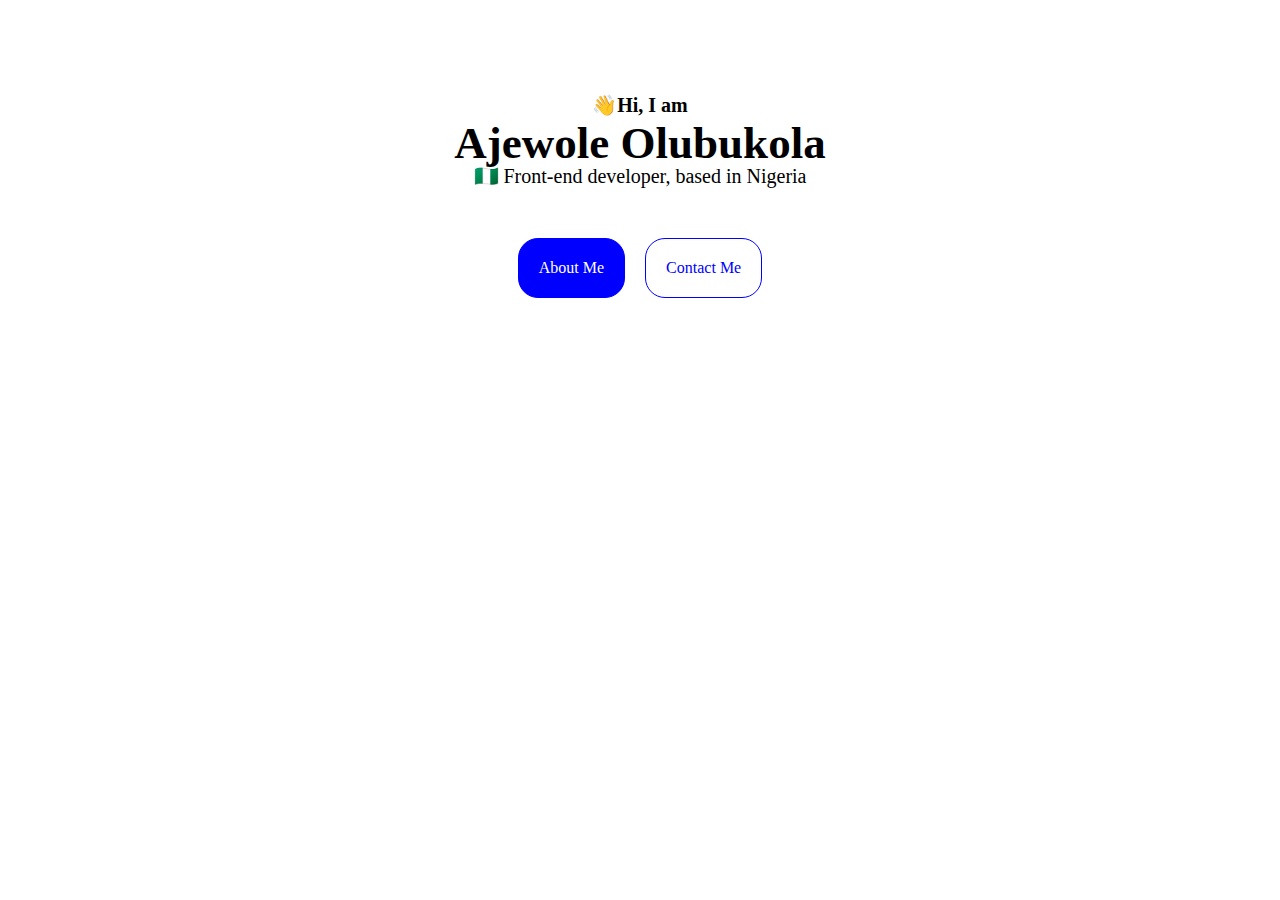
<file: index.html>
<!DOCTYPE html>
<html lang="en">
<head>
    <meta charset="UTF-8">
    <meta name="viewport" content="width=device-width, initial-scale=1.0">
    <link rel="stylesheet" href="./style.css" />
    <title>Document</title>
</head>
<body>
    <br />
    <br />
    <br />
    <br />
    
   <h1>👋Hi, I am </h1>
   <p class="name">Ajewole Olubukola</p>
   
   <p class="first-paragraph">🇳🇬 Front-end developer, based in Nigeria</p>
   <div class="contact">
      <div class="about"> <a href=about.html#about>About Me</a></div>
        <div class="tact"> <a href="about.html#link">Contact Me</a></div>
        </div>      
</body>
</html>
</file>
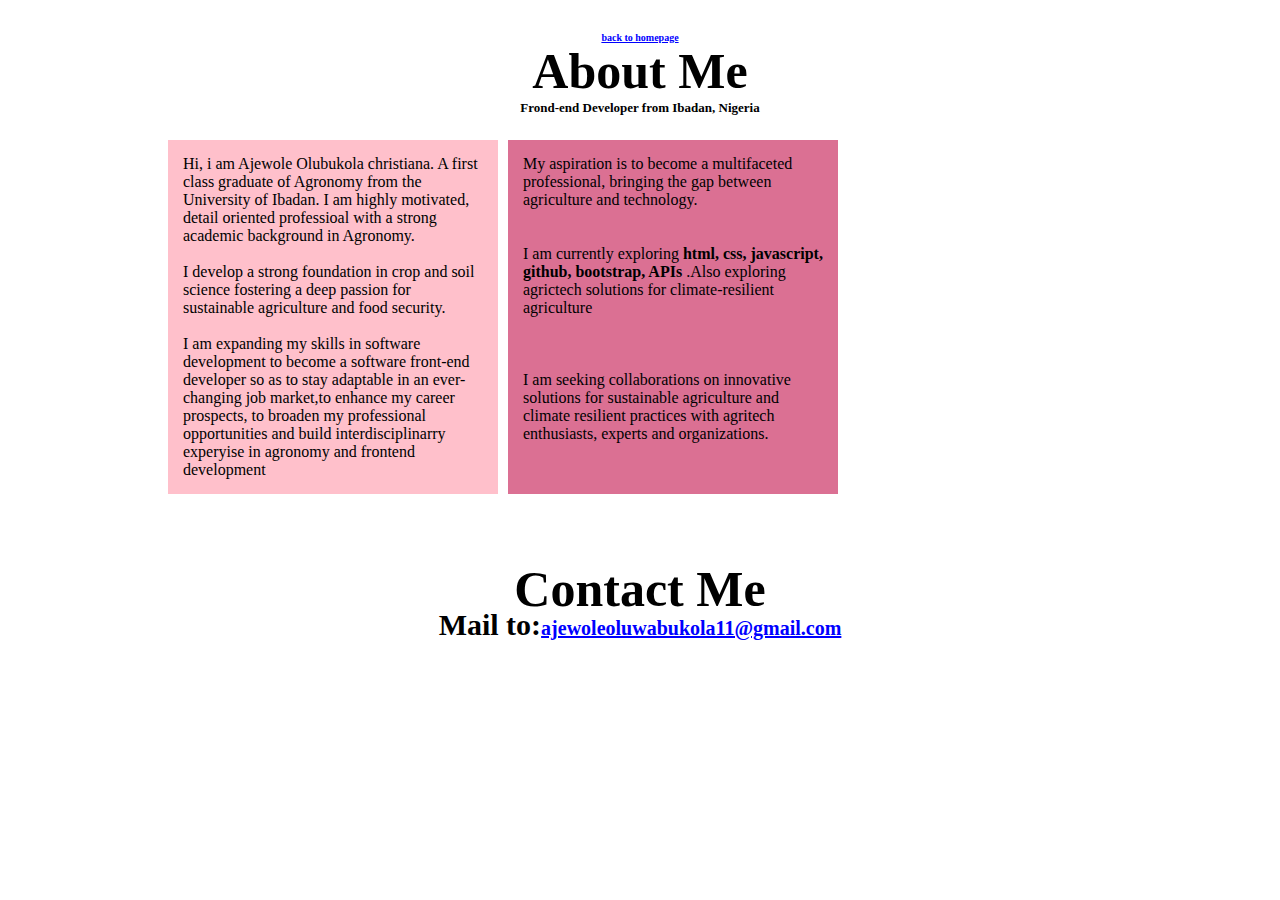
<file: about.html>
<!DOCTYPE html>
<html lang="en">
<head>
    <meta charset="UTF-8">
    <meta name="viewport" content="width=device-width, initial-scale=1.0">
    <link rel="stylesheet" href="./style.css" />
    <title>Document</title>
</head>
<body>
    
    <h2 class="back"><a href="index.html">back to homepage</a></h2>
    <h2 id="about">About Me</h2>
    <h2 class="nigeria">Frond-end Developer from Ibadan, Nigeria</h2>
   
    <br />
<div>
    <p class="passage"> Hi, i am Ajewole Olubukola  christiana. A first class graduate of Agronomy from
         the University of Ibadan. I am highly motivated, detail oriented
        professioal with a strong academic background in Agronomy.
        <br/>
        <br/>
          I develop a strong 
        foundation in crop and soil science fostering a deep passion for sustainable agriculture and food security.
        <br/>
        <br/>
    I am expanding my skills in software development to become a software front-end developer so as to stay adaptable 
    in an ever-changing job market,to enhance my career prospects, to broaden my
     professional opportunities and build interdisciplinarry experyise in agronomy and frontend development

    </p >
    <p class="pass">My aspiration is to become a multifaceted professional, bringing the gap between
        agriculture and technology.
    <br/>
    <br/>
    <br/>
I am currently exploring <strong>html, css, javascript, github, bootstrap, APIs</strong>
.Also exploring agrictech solutions for climate-resilient agriculture
 <br/>
 <br/>
 <br/>
 <br/>
 
 I am seeking collaborations on innovative solutions for sustainable agriculture 
 and climate resilient practices with agritech enthusiasts, experts and organizations.
</p>
</div>
<h3 id="link">Contact Me</h3>
<h4 class="email">Mail to:<a href=mailto:ajewoleoluwabukola11@gmail.com>ajewoleoluwabukola11@gmail.com</a></h4>
</body>
</html>
</file>
<file: style.css>
h1 {
    text-align: center;
    font-size: 20px;
    margin-bottom: -45px;
}
p.name {
    font-size:45px;
    text-align: center;
    margin-bottom: -5px;
    font-weight: 600;
}
p.first-paragraph {
    margin-top:-5px;
    font-size:20px;
    text-align: center;
}
.contact {
    margin-top:50px;
  justify-content:center;
  display:flex;
}
.contact a{
  color:white;
}
.about {
    border: 1px solid blue;
    padding:20px;
    border-radius: 20px;
    color:white;
    background-color: blue;
    margin-right:20px;
}
.about:hover{
    background-color: green;
        color:red;
        cursor: pointer;
}

.tact {
    border: 1px solid blue;
    padding:20px;
    border-radius: 20px;
    color:black;
    background-color:white;
}
.tact a{
  color:blue;
}
.tact a:hover{
  color:white;
  transition: all 150ms ease-in-out;
  cursor:pointer;
}
.tact:hover {
    background-color: blue;
        color: white;
        cursor: pointer;
}
div a {
        text-decoration: none;
        transition: all 150ms ease-in-out;
      }
    h2 {
        text-align:center;
        margin-bottom: -10px;
      }
    
      h2 a{
         color:blue;
         font-size:10px;
         
      }
      h2 a:hover{
          text-decoration: none;
          color:red;
      }

      h2#about{
        text-align: center;
        font-size:50px;
        margin-top:5px;
      }

      h2.nigeria{
        text-align:center;
        margin-top:10px;
        font-size:13px;
      }

      div{
        display:flex;
      }
      .passage {
        color:black;
        background-color: pink;
        width:300px;
         padding:15px;
         margin-left: 160px;
      }
       .pass {
        color:black;
        background-color:palevioletred;
        width: 300px;
        padding:15px;
        margin-left:10px;
      }
    
      h3 {
        font-size:50px;
        text-align:center;
        margin-bottom:-5px;
    }
    h4 {
        font-size:30px;
        text-align:center;
        color:black;
        margin-top:-10px;
    }
    h4 a{
        color:blue;
        font-size:20px;
    }
</file>
